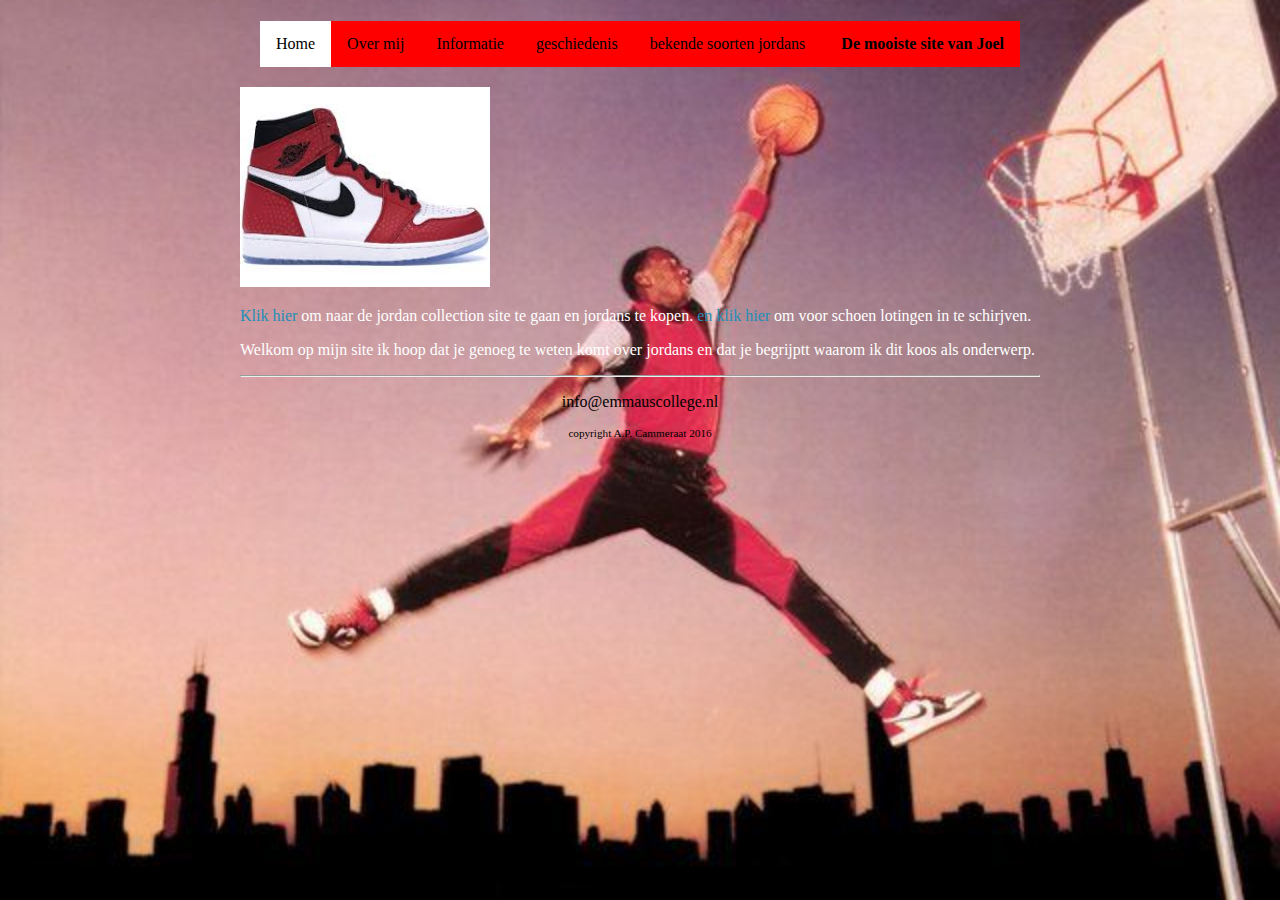
<file: index.html>
<!DOCTYPE html>

<html>

    <head>
        <link rel="stylesheet" href="style.css">
        <title>Dit is een eenvoudige website</title>
    </head>
    
    <body>
        <main>
            <header>
                <h1 id="hoofdtitel" class="belangrijk"></h1>
            </header>
            
            <nav>
                <ul>
                    <li id="tekst"><a class="active"href="index.html">Home</a></li>
                    <li id="tekst"><a href="overmij.html">Over mij</a></li>
                    <li id="tekst"><a href="info.html">Informatie</a></li>
                    <li id="tekst"><a href="geschiedenis.html">geschiedenis</a></li>
                    <li id="tekst"> <a href="bekende soorten jordans.html">bekende soorten jordans </a></li>
                    <li id="logo">De mooiste site van Joel</li>
                 </ul>
            </nav>
            
            <article>
                <img class="zweefLinks" src="spidermans.jpeg">
                <p><a href="https://www.jordan.com/collection/">Klik hier</a> 
             om naar de jordan collection site te gaan en jordans te kopen. <a href="https://www.sneakersnstuff.com/en">en klik hier</a> om voor schoen lotingen in te schirjven.</p>
              <div class="clearFloat"></div>

                <p>Welkom op mijn site ik hoop dat je genoeg te weten komt over jordans en dat je begrijptt waarom ik dit koos als onderwerp. </p>
            </article>
        
            <footer>
                <hr/>
                <p>info@emmauscollege.nl</p>
                <p class="smalltext">copyright A.P. Cammeraat 2016</p>
            </footer>
        
        </main>
    
    </body>

</html>
</file>
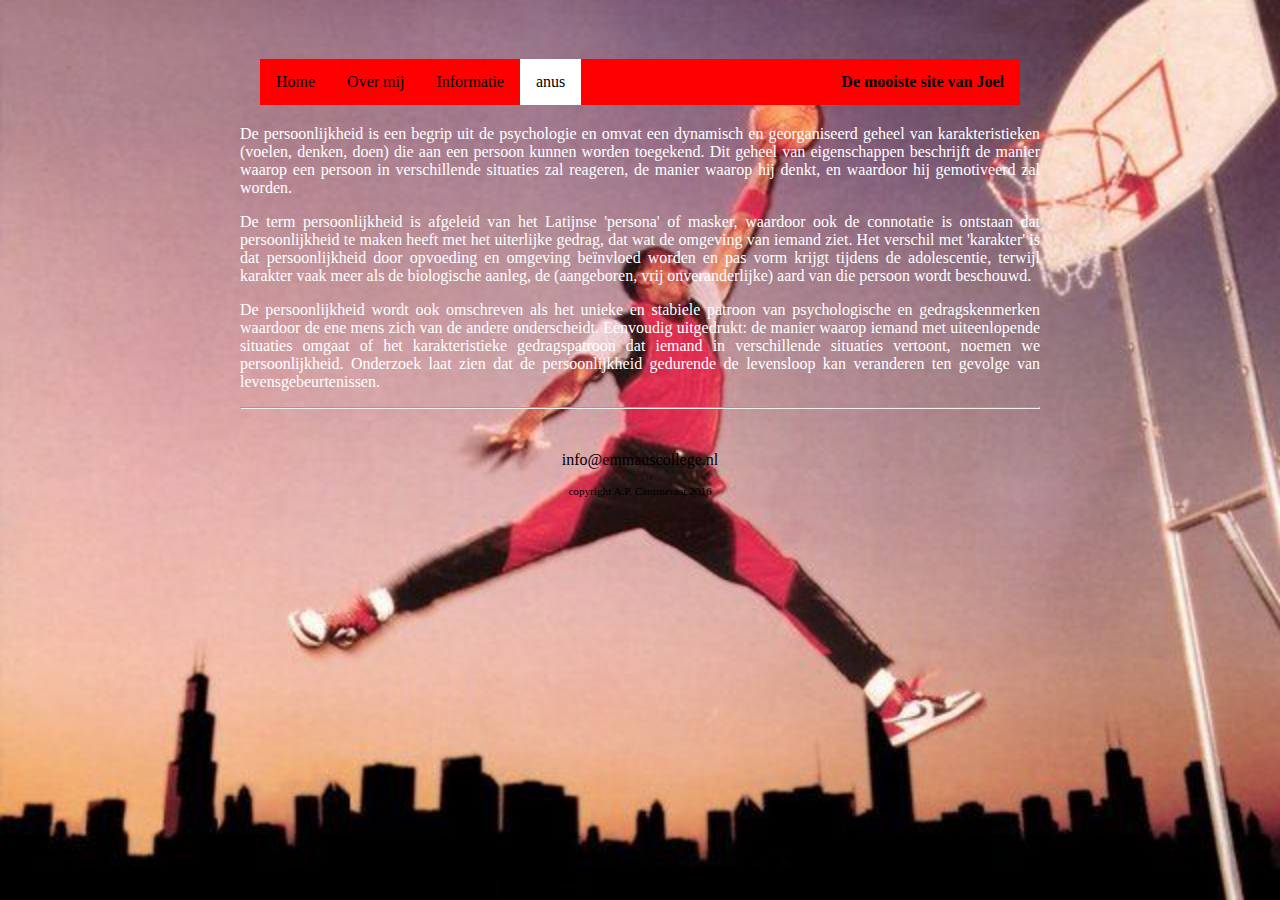
<file: anus.html>
<!DOCTYPE html>

<html>

    <head>
        <link rel="stylesheet" href="style.css" />
        <title>Informatie over mij</title>
        <meta charset="utf-8" />
    </head>
    
    <body>
        <main>
            <header>
                <h1></h1>
                <br>
            </header>
            
            <nav>
                <ul>
                    <li><a href="index.html">Home</a></li>
                    <li><a href="overmij.html">Over mij</a></li>
                    <li><a href="info.html">Informatie</a></li>
                    <li id="tekst"><a class="active" href="anus.html">anus</a></li>
                    <li id="logo">De mooiste site van Joel</li>
                </ul>
            </nav>
            
            
            <article>
                <p>De persoonlijkheid is een begrip uit de psychologie en omvat een dynamisch en georganiseerd geheel van karakteristieken (voelen, denken, doen) die aan een persoon kunnen worden toegekend. Dit geheel van eigenschappen beschrijft de manier waarop een persoon in verschillende situaties zal reageren, de manier waarop hij denkt, en waardoor hij gemotiveerd zal worden.</p>
                <p>De term persoonlijkheid is afgeleid van het Latijnse 'persona' of masker, waardoor ook de connotatie is ontstaan dat persoonlijkheid te maken heeft met het uiterlijke gedrag, dat wat de omgeving van iemand ziet. Het verschil met 'karakter' is dat persoonlijkheid door opvoeding en omgeving beïnvloed worden en pas vorm krijgt tijdens de adolescentie, terwijl karakter vaak meer als de biologische aanleg, de (aangeboren, vrij onveranderlijke) aard van die persoon wordt beschouwd.</p>
                <p>De persoonlijkheid wordt ook omschreven als het unieke en stabiele patroon van psychologische en gedragskenmerken waardoor de ene mens zich van de andere onderscheidt. Eenvoudig uitgedrukt: de manier waarop iemand met uiteenlopende situaties omgaat of het karakteristieke gedragspatroon dat iemand in verschillende situaties vertoont, noemen we persoonlijkheid. Onderzoek laat zien dat de persoonlijkheid gedurende de levensloop kan veranderen ten gevolge van levensgebeurtenissen.</p>
            </article>
        
            <footer>
                <hr/>
                <br>
                <p>info@emmauscollege.nl</p>
                <p class="smalltext">copyright A.P. Cammeraat 2016</p>
                <br>
            </footer>
        
        </main>
    
    </body>

</html>
</file>
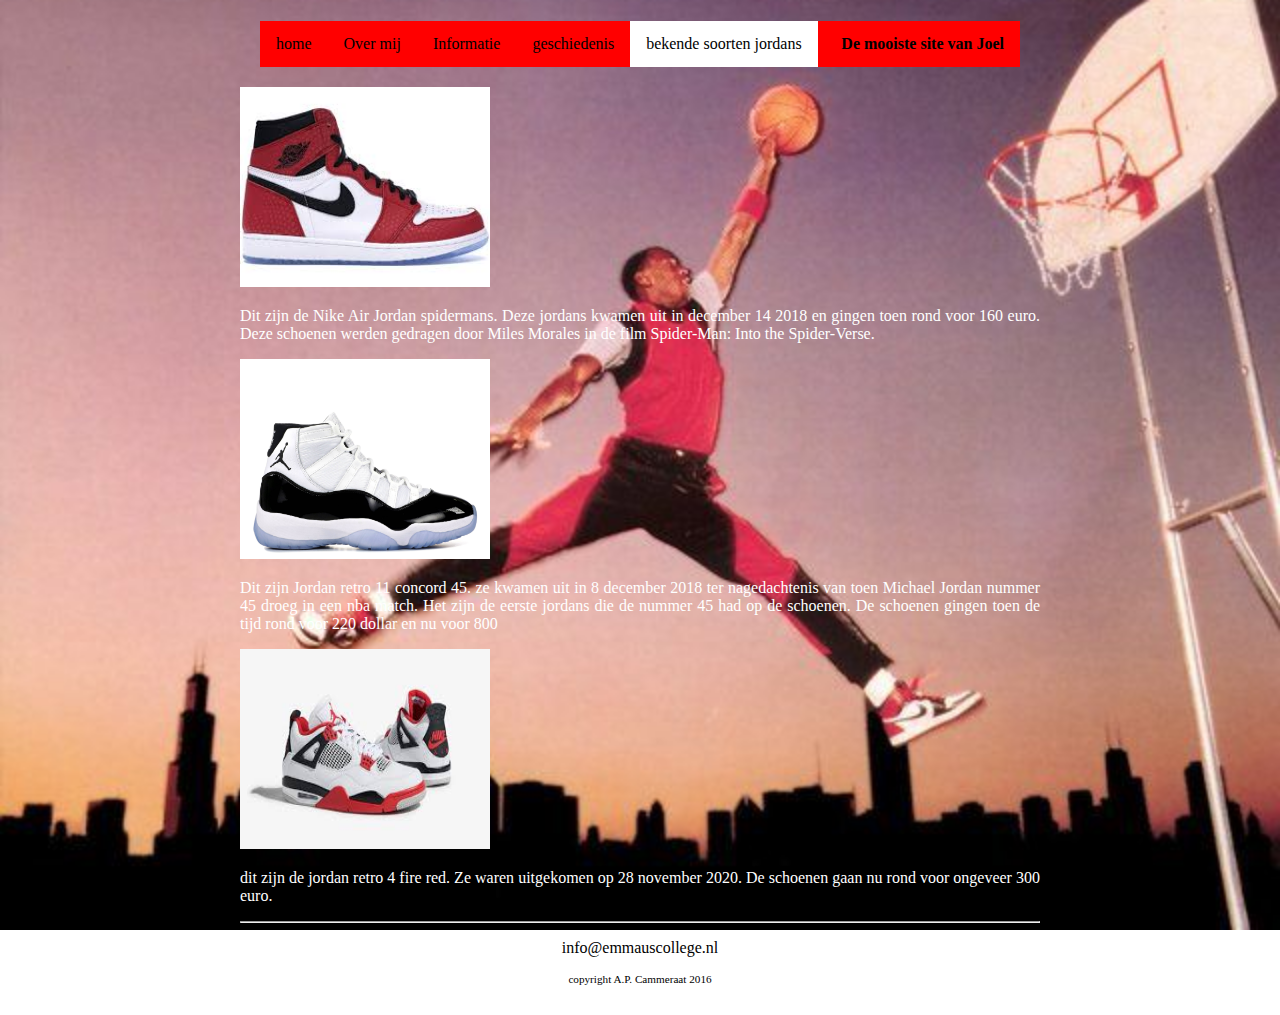
<file: bekende soorten jordans.html>
<!DOCTYPE html>

<html>

    <head>
        <link rel="stylesheet" href="style.css">
        <title>Dit is een eenvoudige website</title>
    </head>
    
    <body>
        <main>
            <header>
                <h1 id="hoofdtitel" class="belangrijk"></h1>
            </header>
            
            <nav>
                <ul>
                    <li id="tekst"><a href="index.html">home</a></li>
                    <li id="tekst"><a href="overmij.html">Over mij</a></li>
                    <li id="tekst"><a href="info.html">Informatie</a></li>
                    <li id="tekst"><a href="geschiedenis.html">geschiedenis</a></li>
                    <li id="tekst"><a class="active"  href="bekende soorten jordans.html">bekende soorten jordans</a></li>
                    
                    
                    <li id="logo">De mooiste site van Joel</li>
                 </ul>
            </nav>
            
            <article>
                <img class="zweefLinks" src="spidermans.jpeg">
                <p>
                  Dit zijn de Nike Air Jordan spidermans. Deze jordans kwamen uit in december 14 2018 en gingen toen rond voor 160 euro. Deze schoenen werden gedragen door Miles  Morales in de film Spider-Man: Into the Spider-Verse.
                </p>
                <div class="clearFloat"></div>
                  
                <img class="zweefLinks" src="afbeeldingen/concords.jpg">
                <p>
                  Dit zijn Jordan retro 11 concord 45. ze kwamen uit in 8 december 2018 ter nagedachtenis van toen Michael Jordan nummer 45 droeg in een nba match. Het zijn de eerste jordans die de nummer 45 had op de schoenen. De schoenen gingen toen de tijd rond voor 220 dollar en nu voor 800                      
                </p>
                <div class="clearFloat"></div>

                <img class="zweefLinks" src="jordan4.jpeg">
                <p>
                  dit zijn de jordan retro 4 fire red. Ze waren uitgekomen op 28 november 2020. De schoenen gaan nu rond voor ongeveer 300 euro.
              
                </p>
                <div class="clearFloat"></div>
            </article>
        
            <footer>
                <hr/>
                <p>info@emmauscollege.nl</p>
                <p class="smalltext">copyright A.P. Cammeraat 2016</p>
            </footer>
        
        </main>
    
    </body>

</html>
</file>
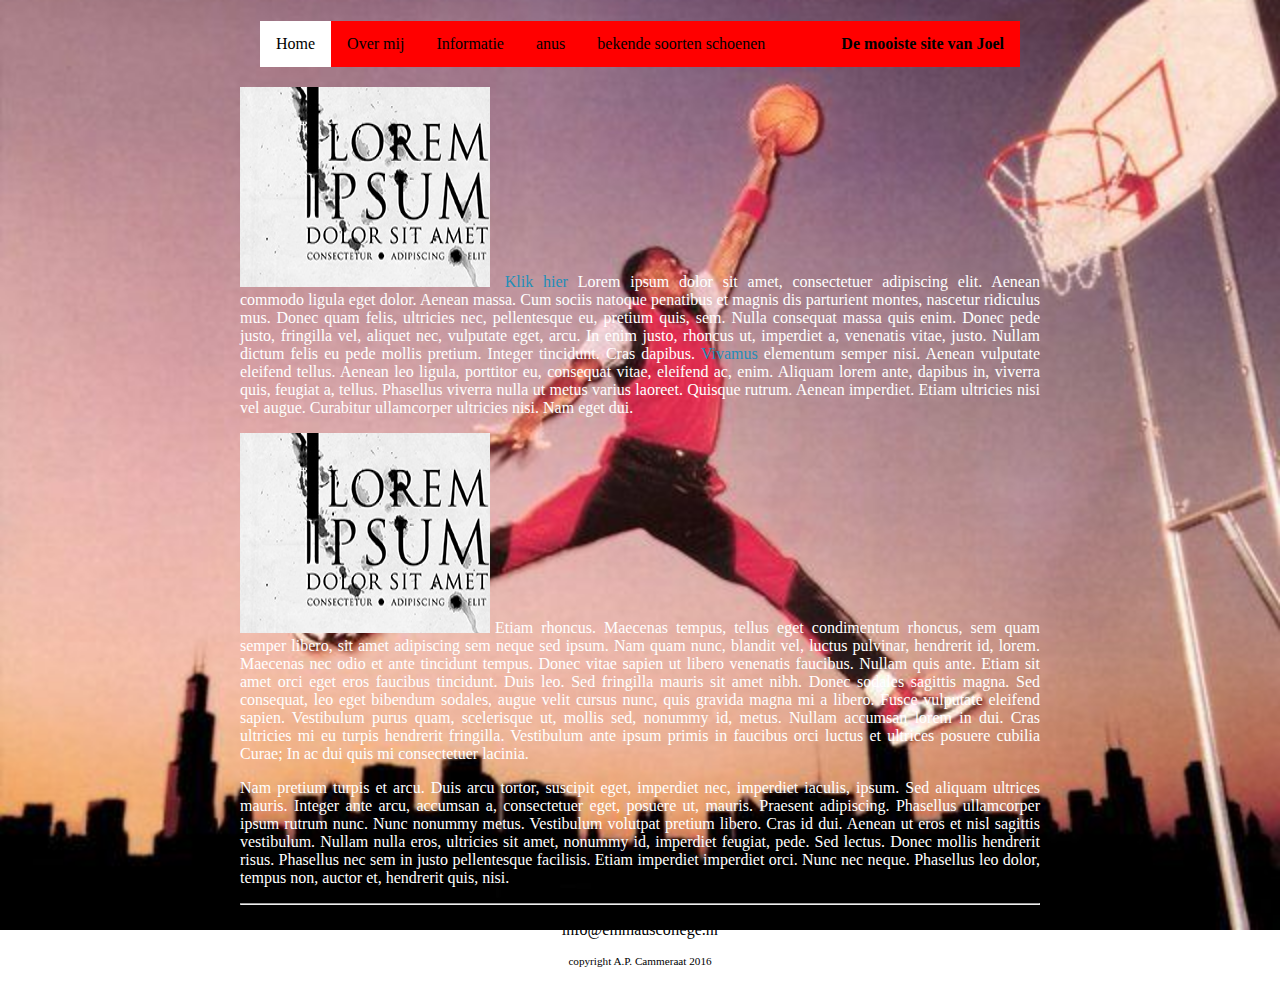
<file: bekende soorten schoenen.html>
<!DOCTYPE html>

<html>

    <head>
        <link rel="stylesheet" href="style.css">
        <title>Dit is een eenvoudige website</title>
    </head>
    
    <body>
        <main>
            <header>
                <h1 id="hoofdtitel" class="belangrijk"></h1>
            </header>
            
            <nav>
                <ul>
                    <li id="tekst"><a class="active"href="index.html">Home</a></li>
                    <li id="tekst"><a href="overmij.html">Over mij</a></li>
                    <li id="tekst"><a href="info.html">Informatie</a></li>
                    <li id="tekst"><a href="anus.html">anus</a></li>
                    <li id="tekst"><a href="bekende soorten schoenen.html">bekende soorten schoenen</a></li>
                    <li id="logo">De mooiste site van Joel</li>
                 </ul>
            </nav>
            
            <article>
                <p><img class="zweefLinks" src="afbeeldingen/loremipsum.jpg">
                <a href="http://nu.nl">Klik hier</a> Lorem ipsum dolor sit amet, consectetuer adipiscing elit. Aenean commodo ligula eget dolor. Aenean massa. Cum sociis natoque penatibus et magnis dis parturient montes, nascetur ridiculus mus. Donec quam felis, ultricies nec, pellentesque eu, pretium quis, sem. Nulla consequat massa quis enim. Donec pede justo, fringilla vel, aliquet nec, vulputate eget, arcu. In enim justo, rhoncus ut, imperdiet a, venenatis vitae, justo. Nullam dictum felis eu pede mollis pretium. Integer tincidunt. Cras dapibus. <a href="http://www.encyclo.nl/begrip/dum%20vivimus%20vivamus">Vivamus</a> elementum semper nisi. Aenean vulputate eleifend tellus. Aenean leo ligula, porttitor eu, consequat vitae, eleifend ac, enim. Aliquam lorem ante, dapibus in, viverra quis, feugiat a, tellus. Phasellus viverra nulla ut metus varius laoreet. Quisque rutrum. Aenean imperdiet. Etiam ultricies nisi vel augue. Curabitur ullamcorper ultricies nisi. Nam eget dui.</p>
                <p><img class="zweefLinks" src="afbeeldingen/loremipsum.jpg">Etiam rhoncus. Maecenas tempus, tellus eget condimentum rhoncus, sem quam semper libero, sit amet adipiscing sem neque sed ipsum. Nam quam nunc, blandit vel, luctus pulvinar, hendrerit id, lorem. Maecenas nec odio et ante tincidunt tempus. Donec vitae sapien ut libero venenatis faucibus. Nullam quis ante. Etiam sit amet orci eget eros faucibus tincidunt. Duis leo. Sed fringilla mauris sit amet nibh. Donec sodales sagittis magna. Sed consequat, leo eget bibendum sodales, augue velit cursus nunc, quis gravida magna mi a libero. Fusce vulputate eleifend sapien. Vestibulum purus quam, scelerisque ut, mollis sed, nonummy id, metus. Nullam accumsan lorem in dui. Cras ultricies mi eu turpis hendrerit fringilla. Vestibulum ante ipsum primis in faucibus orci luctus et ultrices posuere cubilia Curae; In ac dui quis mi consectetuer lacinia.</p>
                <p>Nam pretium turpis et arcu. Duis arcu tortor, suscipit eget, imperdiet nec, imperdiet iaculis, ipsum. Sed aliquam ultrices mauris. Integer ante arcu, accumsan a, consectetuer eget, posuere ut, mauris. Praesent adipiscing. Phasellus ullamcorper ipsum rutrum nunc. Nunc nonummy metus. Vestibulum volutpat pretium libero. Cras id dui. Aenean ut eros et nisl sagittis vestibulum. Nullam nulla eros, ultricies sit amet, nonummy id, imperdiet feugiat, pede. Sed lectus. Donec mollis hendrerit risus. Phasellus nec sem in justo pellentesque facilisis. Etiam imperdiet imperdiet orci. Nunc nec neque. Phasellus leo dolor, tempus non, auctor et, hendrerit quis, nisi.</p>
            </article>
        
            <footer>
                <hr/>
                <p>info@emmauscollege.nl</p>
                <p class="smalltext">copyright A.P. Cammeraat 2016</p>
            </footer>
        
        </main>
    
    </body>

</html>
</file>
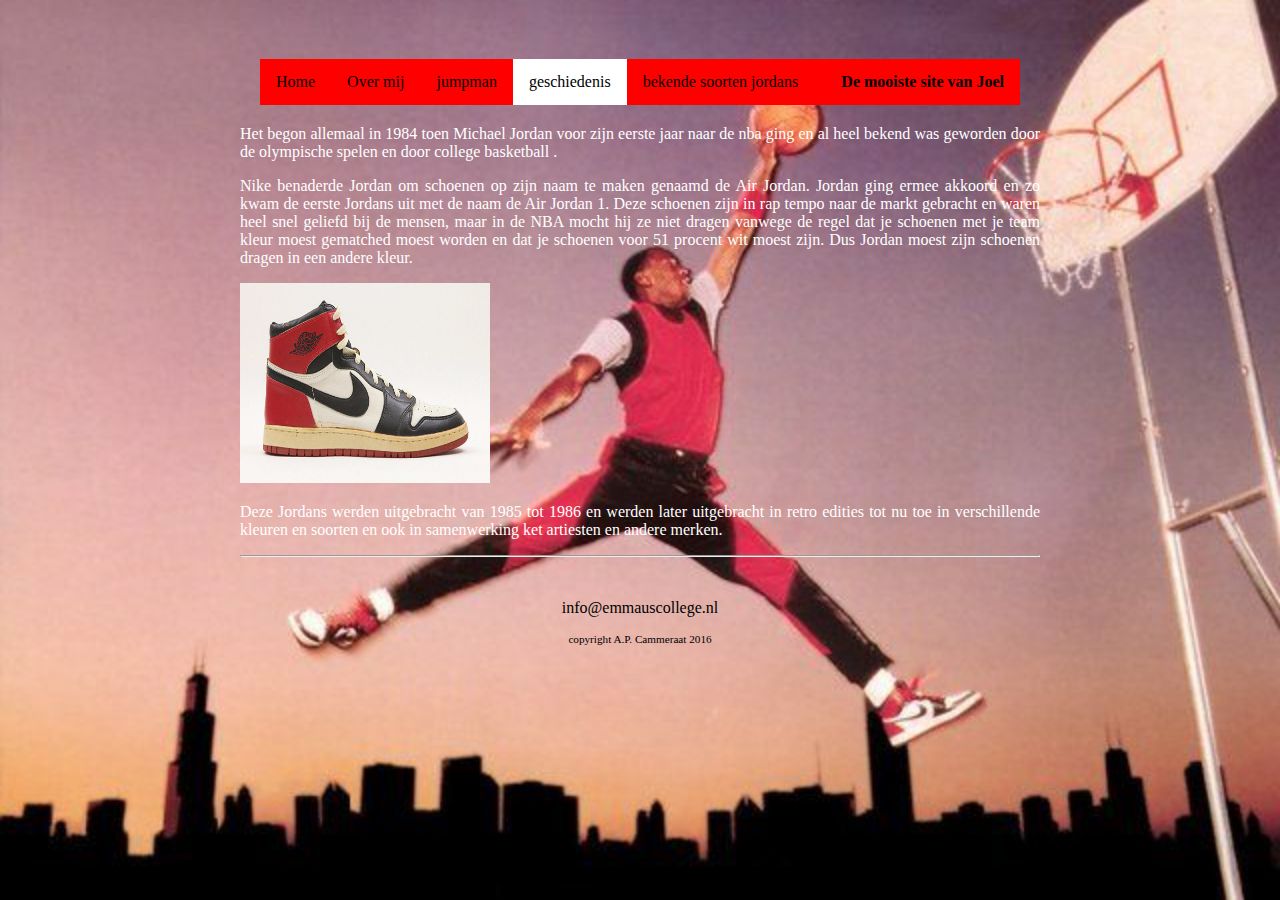
<file: geschiedenis.html>
<!DOCTYPE html>

<html>

    <head>
        <link rel="stylesheet" href="style.css" />
        <title>Informatie over mij</title>
        <meta charset="utf-8" />
    </head>
    
    <body>
        <main>
            <header>
                <h1></h1>
                <br>
            </header>
            
            <nav>
                <ul>
                    <li id="tekst"><a href="index.html">Home</a></li>
                    <li id="tekst"><a href="overmij.html">Over mij</a></li>
                    <li id="tekst"><a href="jumpman.html">jumpman</a></li>
                    <li id="tekst"><a class="active"  href="geschiedenis.html">geschiedenis</a></li>
                    <li id="tekst"><a href="bekende soorten jordans.html">bekende soorten jordans </a></li>
                    <li id="logo">De mooiste site van Joel</li>
                </ul>
            </nav>
            
            
            <article>
                <p>Het begon allemaal in 1984 toen Michael Jordan voor zijn eerste jaar naar de nba ging en al heel bekend was geworden door de olympische spelen en door college basketball .</p>
                <p>Nike benaderde Jordan om schoenen op zijn naam te maken genaamd de Air Jordan. Jordan ging ermee akkoord en zo kwam de eerste Jordans uit met de naam de Air Jordan 1. Deze schoenen zijn in rap tempo naar de markt gebracht en waren heel snel geliefd bij de mensen, maar in de NBA mocht hij ze niet dragen vanwege de regel dat je schoenen met je team kleur moest gematched moest worden en dat je schoenen voor 51 procent wit moest zijn. Dus Jordan moest zijn schoenen dragen in een andere kleur. </p>
               <img class="zweefLinks" src="jordans OG.jpg">
              
                <p>Deze Jordans werden uitgebracht van 1985 tot 1986 en werden later uitgebracht in retro edities tot nu toe in verschillende kleuren en soorten en ook in samenwerking ket artiesten en andere merken.</p>
                <div class="clearFloat"></div>
            </article>
        
            <footer>
                <hr/>
                <br>
                <p>info@emmauscollege.nl</p>
                <p class="smalltext">copyright A.P. Cammeraat 2016</p>
                <br>
            </footer>
        
        </main>
    
    </body>

</html>
</file>
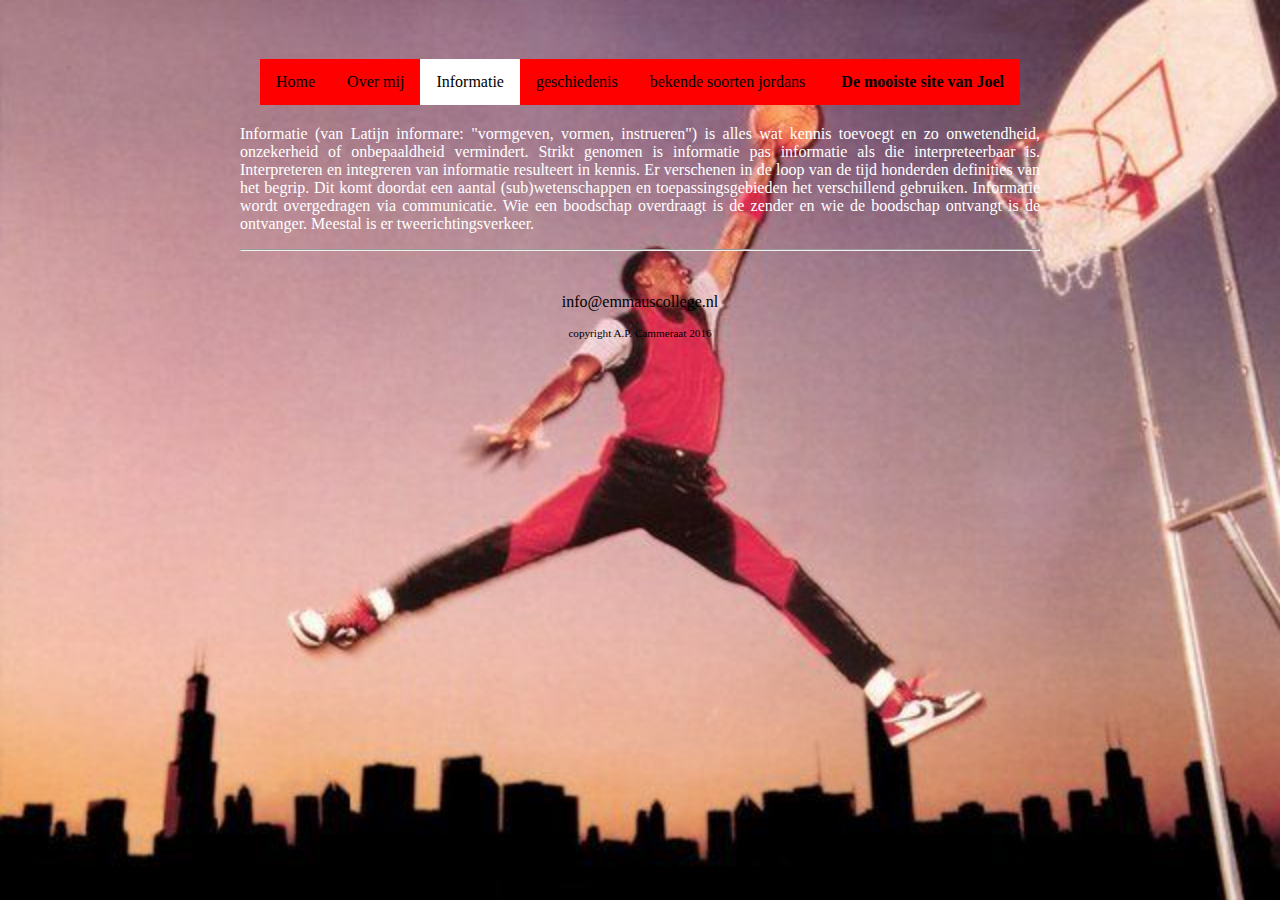
<file: info.html>
<!DOCTYPE html>

<html>

    <head>
        <link rel="stylesheet" href="style.css">
        <title>Dit is een eenvoudige website</title>
    </head>
    
    <body>
        <main>
            <header>
                <h1></h1>
                <br>
            </header>
            
            <nav>
                <ul>
                    <li id="tekst"><a href="index.html">Home</a></li>
                    <li id="tekst"><a href="overmij.html">Over mij</a></li>
                    <li id="tekst"><a class="active"  href="info.html">Informatie</a></li>
                    <li id="tekst"><a href="geschiedenis.html">geschiedenis</a></li>
                    <li id="tekst"><a href="bekende soorten jordans.html">bekende soorten jordans </a></li>
                    <li id="logo">De mooiste site van Joel</li>
                </ul>
            </nav>
            
            
            <article>
                <p>Informatie (van Latijn informare: "vormgeven, vormen, instrueren") is alles wat kennis toevoegt en zo onwetendheid, onzekerheid of onbepaaldheid vermindert. Strikt genomen is informatie pas informatie als die interpreteerbaar is. Interpreteren en integreren van informatie resulteert in kennis. Er verschenen in de loop van de tijd honderden definities van het begrip. Dit komt doordat een aantal (sub)wetenschappen en toepassingsgebieden het verschillend gebruiken. Informatie wordt overgedragen via communicatie. Wie een boodschap overdraagt is de zender en wie de boodschap ontvangt is de ontvanger. Meestal is er tweerichtingsverkeer.</p>
            </article>
        
            <footer>
                <hr/>
                <br>
                <p>info@emmauscollege.nl</p>
                <p class="smalltext">copyright A.P. Cammeraat 2016</p>
                <br>
            </footer>
        
        </main>
    
    </body>

</html>
</file>
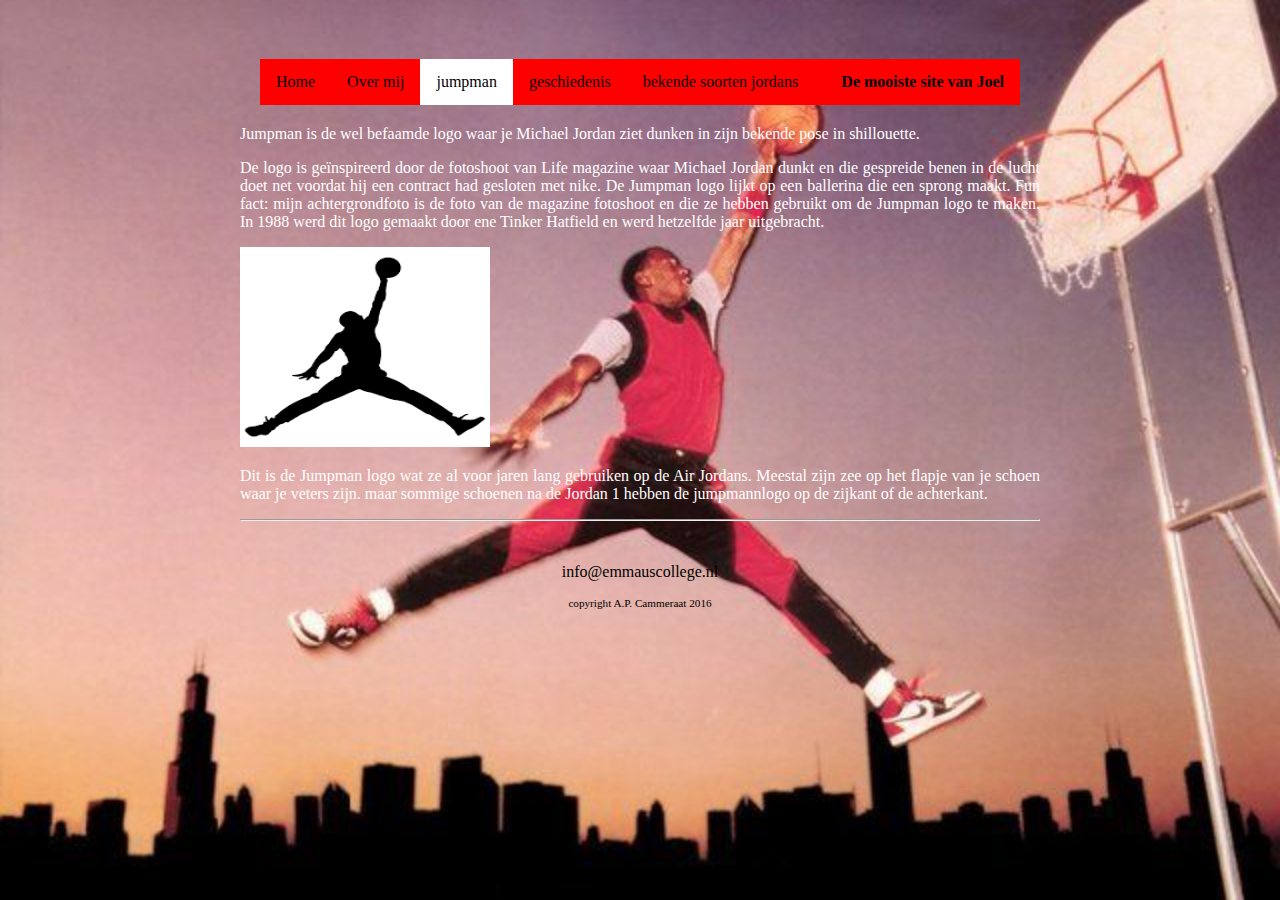
<file: jumpman.html>
<!DOCTYPE html>

<html>

    <head>
        <link rel="stylesheet" href="style.css">
        <title>Dit is een eenvoudige website</title>
    </head>
    
    <body>
        <main>
            <header>
                <h1></h1>
                <br>
            </header>
            
            <nav>
                <ul>
                    <li id="tekst"><a href="index.html">Home</a></li>
                    <li id="tekst"><a href="overmij.html">Over mij</a></li>
                    <li id="tekst"><a class="active"  href="jumpman.html">jumpman</a></li>
                    <li id="tekst"><a href="geschiedenis.html">geschiedenis</a></li>
                    <li id="tekst"><a href="bekende soorten jordans.html">bekende soorten jordans </a></li>
                    <li id="logo">De mooiste site van Joel</li>
                </ul>
            </nav>
            
            
            <article>
                <p>Jumpman is de wel befaamde logo waar je Michael Jordan ziet dunken in zijn bekende pose in shillouette.</p>
                <p> De logo is geïnspireerd door de fotoshoot van Life magazine waar Michael Jordan dunkt en die gespreide benen in de lucht doet net voordat hij een contract had gesloten met nike. De Jumpman logo lijkt op een ballerina die een sprong maakt. Fun fact: mijn achtergrondfoto is de foto van de magazine fotoshoot en die ze hebben gebruikt om de Jumpman logo te maken. In 1988 werd dit logo gemaakt door ene Tinker Hatfield en werd hetzelfde jaar uitgebracht.</p>
                <img class="zweefLinks" src="JUMPMAN JUMPMAN.png">
              <p> Dit is de Jumpman logo wat ze al voor jaren lang gebruiken op de Air Jordans. Meestal zijn zee op het flapje van je schoen waar je veters zijn. maar sommige schoenen na de Jordan 1 hebben de jumpmannlogo op de zijkant of de achterkant.</p>
              <div class="clearFloat"></div>

                
               
              
            </article>
        
            <footer>
                <hr/>
                <br>
                <p>info@emmauscollege.nl</p>
                <p class="smalltext">copyright A.P. Cammeraat 2016</p>
                <br>
            </footer>
        
        </main>
    
    </body>

</html>
</file>
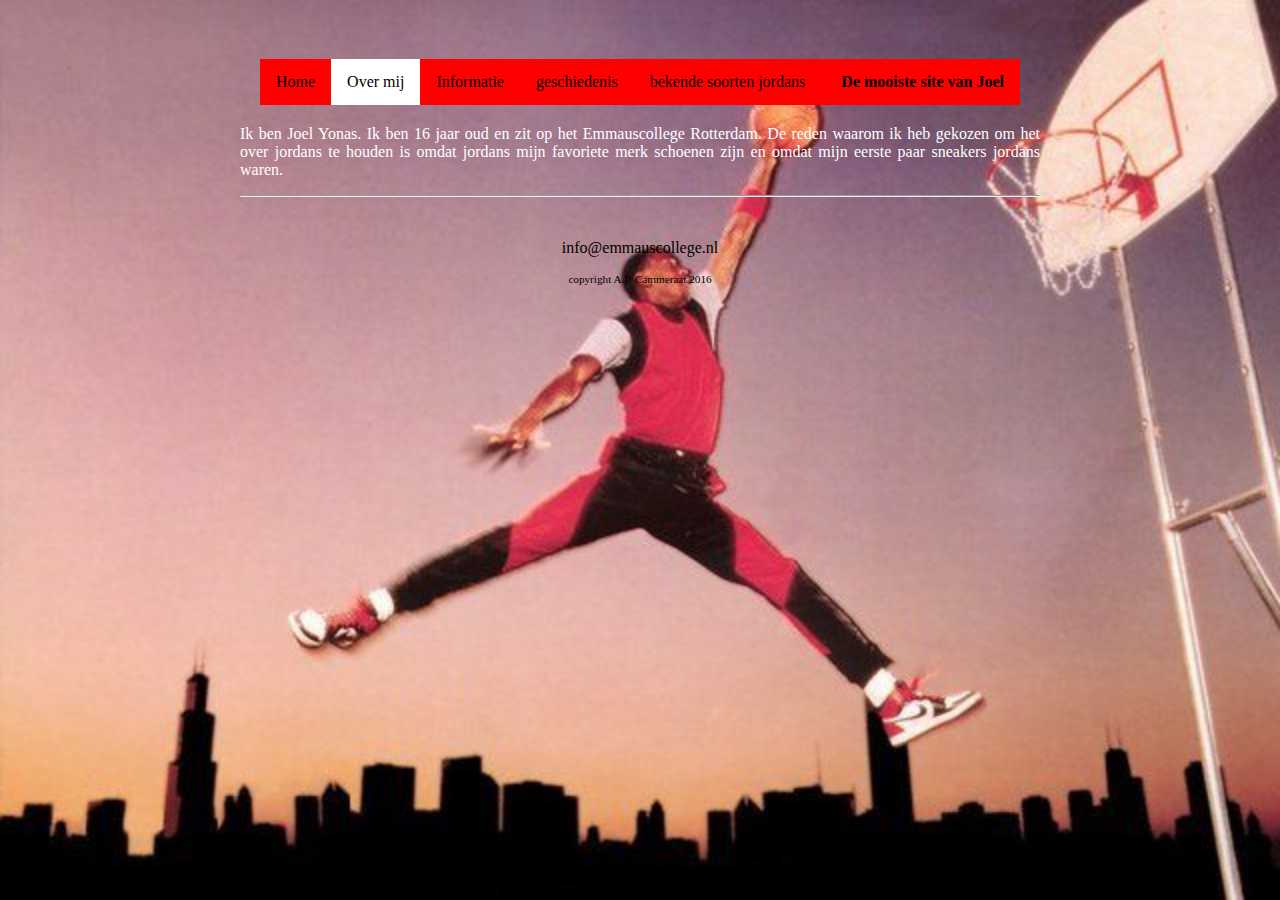
<file: overmij.html>
<!DOCTYPE html>

<html>

    <head>
        <link rel="stylesheet" href="style.css" />
        <title>Informatie over mij</title>
        <meta charset="utf-8" />
    </head>
    
    <body>
        <main>
            <header>
                <h1></h1>
                <br>
            </header>
            
            <nav>
                <ul>
                    <li id="tekst"><a href="index.html">Home</a></li>
                    <li id="tekst"> <a class="active" href="overmij.html">Over mij</a></li>
                    <li id="tekst"><a href="info.html">Informatie</a></li>
                    <li id="tekst"><a href="geschiedenis.html">geschiedenis</a></li>
                    <li id="tekst"><a href="bekende soorten jordans.html">bekende soorten jordans </a></li>
                    <li id="logo">De mooiste site van Joel</li>
                </ul>
            </nav>
            
            
            <article>
                <p>Ik ben Joel Yonas. Ik ben 16 jaar oud en zit op het Emmauscollege Rotterdam. De reden waarom ik heb gekozen om het over jordans te houden is omdat jordans mijn favoriete merk schoenen zijn en omdat mijn eerste paar sneakers jordans waren. </p>
                
            </article>
        
            <footer>
                <hr/>
                <br>
                <p>info@emmauscollege.nl</p>
                <p class="smalltext">copyright A.P. Cammeraat 2016</p>
                <br>
            </footer>
        
        </main>
    
    </body>

</html>
</file>
<file: style.css>
/* Basislayout */
body {
background-image: url("jumpman87.jpg");
background-repeat: no-repeat;
background-size: cover;
background-position: center;
background-attachment: fixed;
 
}



main {
    margin: 0 auto;
    width: 800px;
    position: relative;
}


article {
    text-align: justify;
    color: rgb(255, 255, 255)
    
}


header {
    color: skyblue;
    text-align: center;
}


footer {
    text-align: center;
    padding-bottom: 10px;
}


/* specifieke stijlen */

img.zweefLinks {
    float: center;
    margin-right: 5px;
    width: 250px;
    height: 200px
     
}

.smalltext {
    font-size: 0.7em;
}

a {
    color: rgb(35, 142, 184);
    text-decoration: none;
}

a:hover {
   ;
}


/* navigatiebalk */
nav ul {
    list-style-type: none;
    margin: 20px;
    padding: 0;
    background-color:#ff0000;
    overflow: hidden;
}

nav ul li {
    float: left;
}

nav li a {
    display: block;
    color: rgb(0, 0, 0);
    text-align: center;
    padding: 14px 16px;
    text-decoration: none;
}

nav li a:hover {
    background-color: #ffffff;
}

nav li a.active {
    background-color: rgb(255, 255, 255);
}

#logo{
  float: right;
  text-align: center;
  color:rgb(0, 0, 0);
  padding: 14px 16px;
  font-weight: bold;
  font: helvetica
}
</file>
